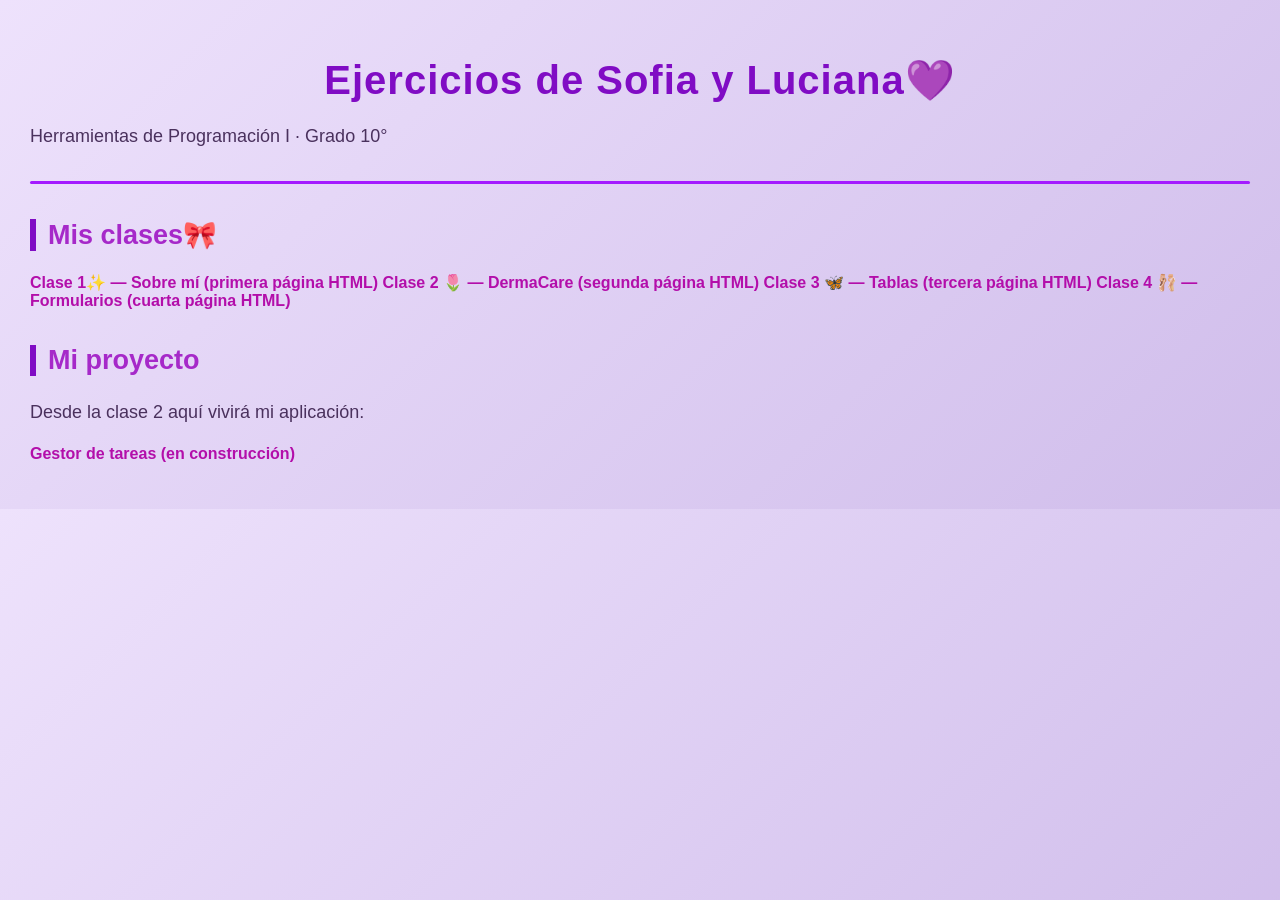
<file: index.html>
<!DOCTYPE html>
<html lang="es">
<head>
  <meta charset="UTF-8">
  <meta name="viewport" content="width=device-width, initial-scale=1.0">
  <title>Ejercicios · Herramientas de Programación I</title>
  <link rel="stylesheet" href="styles.css">
</head>
<body>
  <h1>Ejercicios de Sofia y Luciana💜</h1>
  <p>Herramientas de Programación I · Grado 10°</p>

  <hr>

  <h2>Mis clases🎀</h2>
  <ul>
    <li>
      <a href="clase01/index.html">Clase 1✨  — Sobre mí (primera página HTML)</a>
      <a href="clase02/index.html">Clase 2 🌷  — DermaCare (segunda página HTML)</a>
      <a href="clase03/index.html">Clase 3  🦋 — Tablas (tercera página HTML)</a>
      <a href="clase04/index.html">Clase 4  🩰 — Formularios (cuarta página HTML)</a>
    </li>

    <!-- En la próxima clase agrego aquí una línea nueva -->
  </ul>

  <h2>Mi proyecto</h2>
  <p>Desde la clase 2 aquí vivirá mi aplicación:</p>
  <ul>
    <li><a href="proyecto/index.html">Gestor de tareas (en construcción)</a></li>
  </ul>
</body>
</html>
</file>
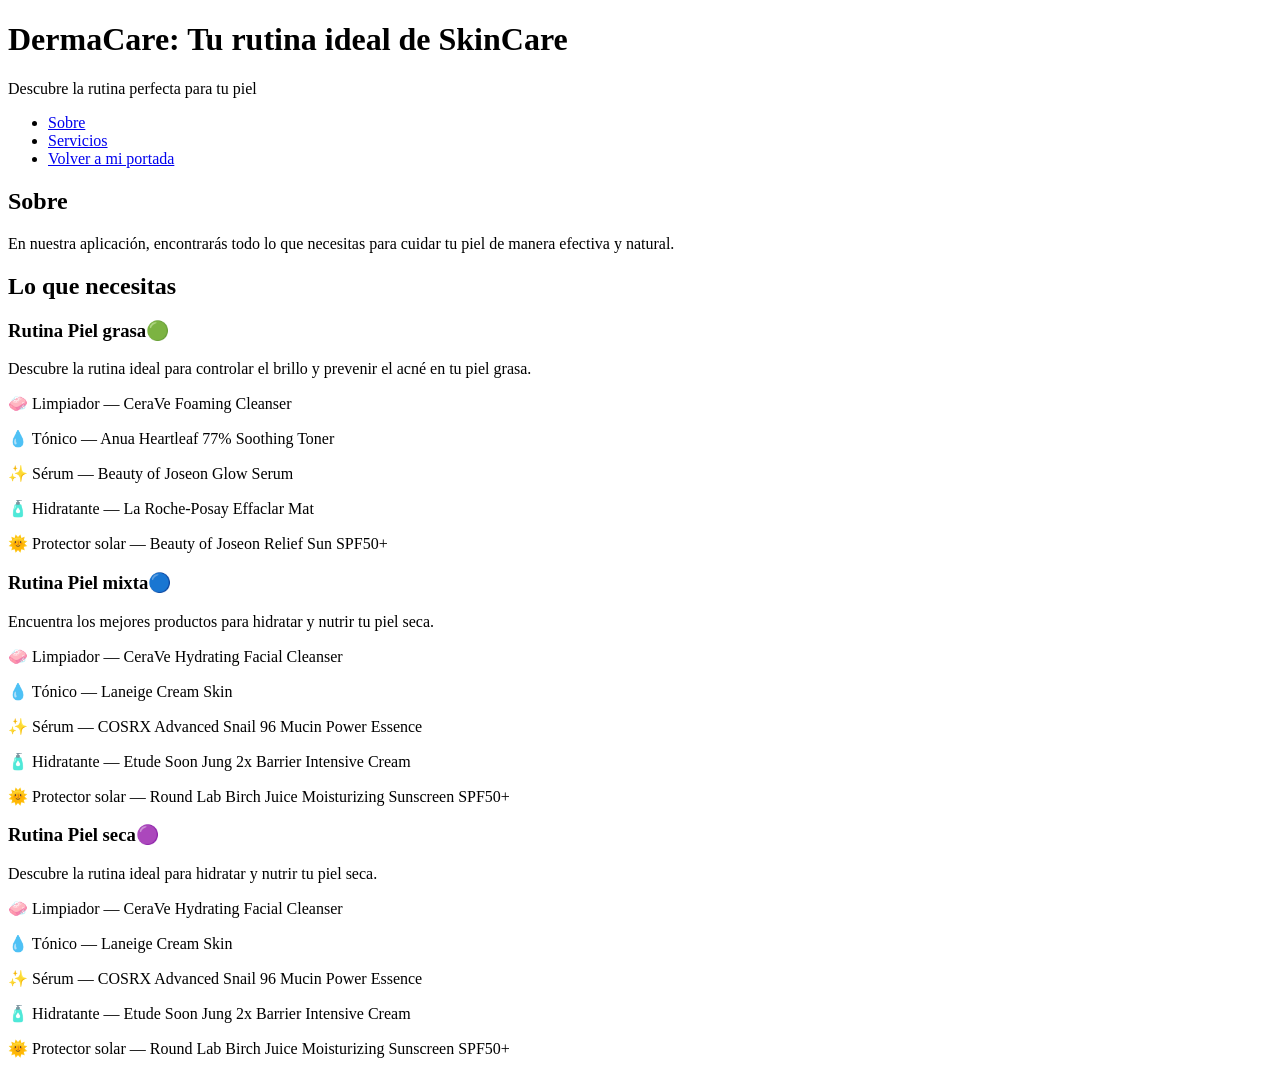
<file: clase02/index.html>
<!DOCTYPE html>
<html lang="es">
<head>
  <meta charset="UTF-8">
  <meta name="viewport" content="width=device-width, initial-scale=1.0">
  <title>Mi landing page semántica · Clase 2</title>
</head>
<body>

  <header>
    <h1>DermaCare: Tu rutina ideal de SkinCare</h1>
    <p>Descubre la rutina perfecta para tu piel</p>
  </header>

  <nav>
    <ul>
      <li><a href="#sobre">Sobre</a></li>
      <li><a href="#servicios">Servicios</a></li>
      <li><a href="../index.html">Volver a mi portada</a></li>
    </ul>
  </nav>

  <main>
    <section id="sobre">
      <h2>Sobre</h2>
      <p>En nuestra aplicación, encontrarás todo lo que necesitas para cuidar tu piel de manera efectiva y natural.</p>
    </section>

    <section id="servicios">
      <h2>Lo que necesitas</h2>
      <article>
        <h3>Rutina Piel grasa🟢</h3>
        <p>Descubre la rutina ideal para controlar el brillo y prevenir el acné en tu piel grasa.</p>
          <p>  🧼 Limpiador — CeraVe Foaming Cleanser</p>
          <p>  💧 Tónico — Anua Heartleaf 77% Soothing Toner</p>
          <p>  ✨ Sérum — Beauty of Joseon Glow Serum</p>
          <p>  🧴 Hidratante — La Roche-Posay Effaclar Mat</p>
          <p>  🌞 Protector solar — Beauty of Joseon Relief Sun SPF50+</p>
      </article>
      <article>
        <h3>Rutina Piel mixta🔵</h3>
        <p>Encuentra los mejores productos para hidratar y nutrir tu piel seca.</p>
        <p>  🧼 Limpiador — CeraVe Hydrating Facial Cleanser</p>
        <p>  💧 Tónico — Laneige Cream Skin</p>
        <p>  ✨ Sérum — COSRX Advanced Snail 96 Mucin Power Essence</p>
        <p>  🧴 Hidratante — Etude Soon Jung 2x Barrier Intensive Cream</p>
        <p>  🌞 Protector solar — Round Lab Birch Juice Moisturizing Sunscreen SPF50+</p>
      </article>
      <article>
        <h3>Rutina Piel seca🟣</h3>
        <p>Descubre la rutina ideal para hidratar y nutrir tu piel seca.</p>
        <p>  🧼 Limpiador — CeraVe Hydrating Facial Cleanser</p>
        <p>  💧 Tónico — Laneige Cream Skin</p>
        <p>  ✨ Sérum — COSRX Advanced Snail 96 Mucin Power Essence</p>
        <p>  🧴 Hidratante — Etude Soon Jung 2x Barrier Intensive Cream</p>
        <p>  🌞 Protector solar — Round Lab Birch Juice Moisturizing Sunscreen SPF50+</p>
      </article>

    </section>
  </main>
</file>
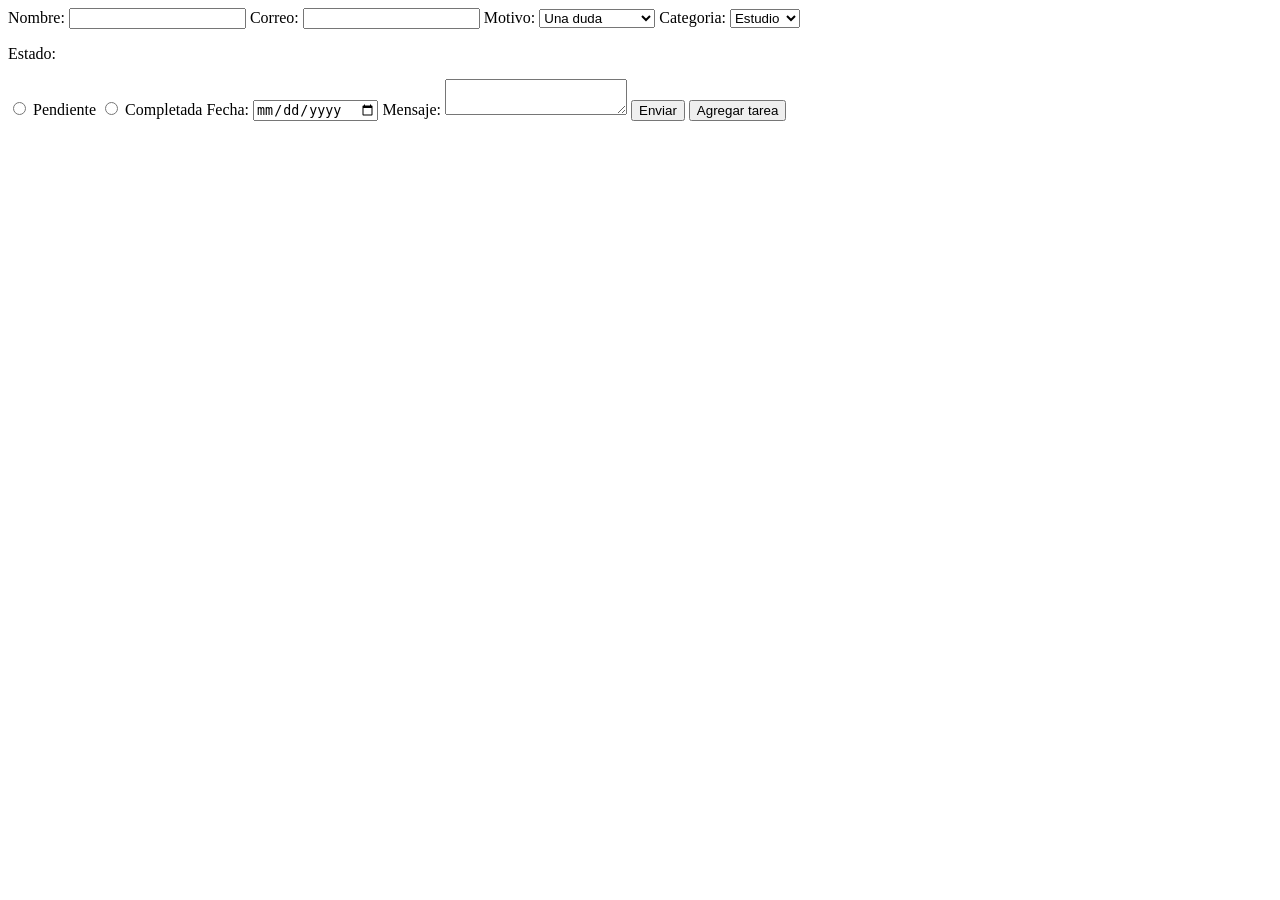
<file: clase04/index.html>
<!DOCTYPE html>
<html lang="en">

<head>
  <meta charset="UTF-8">
  <meta name="viewport" content="width=device-width, initial-scale=1.0">
  <title>document</title>
</head>

<body> 

</form>
  <label for="sofia y luciana">Nombre:</label>
  <input type="text" id="sofia y luciana" name="nombre" required>

  <label for="correo">Correo:</label>
  <input type="email" id="correo" name="correo" required>

  <label for="motivo">Motivo:</label>
  <select id="motivo" name="motivo">
    <option value="duda">Una duda</option>
    <option value="sugerencia">Una sugerencia</option>
    <option value="otro">Otro</option>
  </select>

   <label for="categoria">Categoria:</label>
    <select id="categoria" name="categoria">
      <option value="estudio">Estudio</option>
      <option value="casa">Casa</option>
      <option value="deporte">Deporte</option>
      <option value="otro">Otro</option>
    </select>

     <p>Estado:</p>
    <input type="radio" id="pendiente" name="estado" value="pendiente">
    <label for="pendiente">Pendiente</label>
    <input type="radio" id="completada" name="estado" value="completada">
    <label for="completada">Completada</label>

    <label for="fecha">Fecha:</label>
    <input type="date" id="fecha" name="fecha">

  <label for="mensaje">Mensaje:</label>
  <textarea id="mensaje" name="mensaje" required></textarea>

  <button type="submit">Enviar</button>
    <button type="submit">Agregar tarea</button>
</form>
   </section>
  </form>
 </body>

</html>
</file>
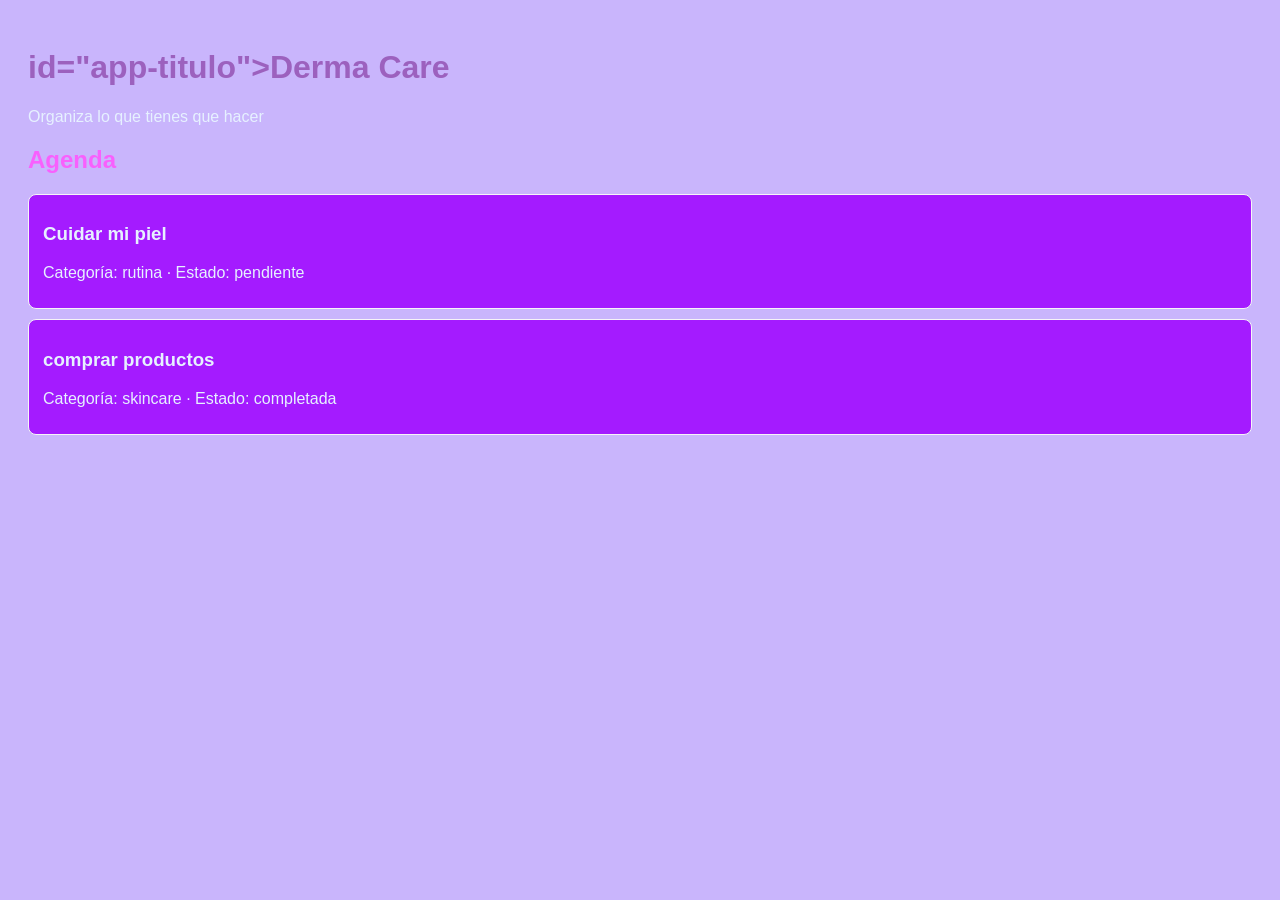
<file: clase05/index.html>
<!DOCTYPE html>
<html lang="en">
<head>
  <meta charset="UTF-8">
  <title>nuestra aplicacion · Clase 5</title>
  <link rel="stylesheet" href="styles.css">
</head>
<body>

  <header>
    <h1> id="app-titulo">Derma Care</h1>
    <p>Organiza lo que tienes que hacer</p>
  </header>

  <main>
    <section id="lista">
      <h2>Agenda</h2>
      <article class="tarea">
        <h3>Cuidar mi piel</h3>
        <p>Categoría: rutina · Estado: pendiente</p>
      </article>
      <article class="tarea">
        <h3>comprar productos</h3>
        <p>Categoría: skincare · Estado: completada</p>
      </article>
    </section>
  </main>

</body>
</html>
</file>
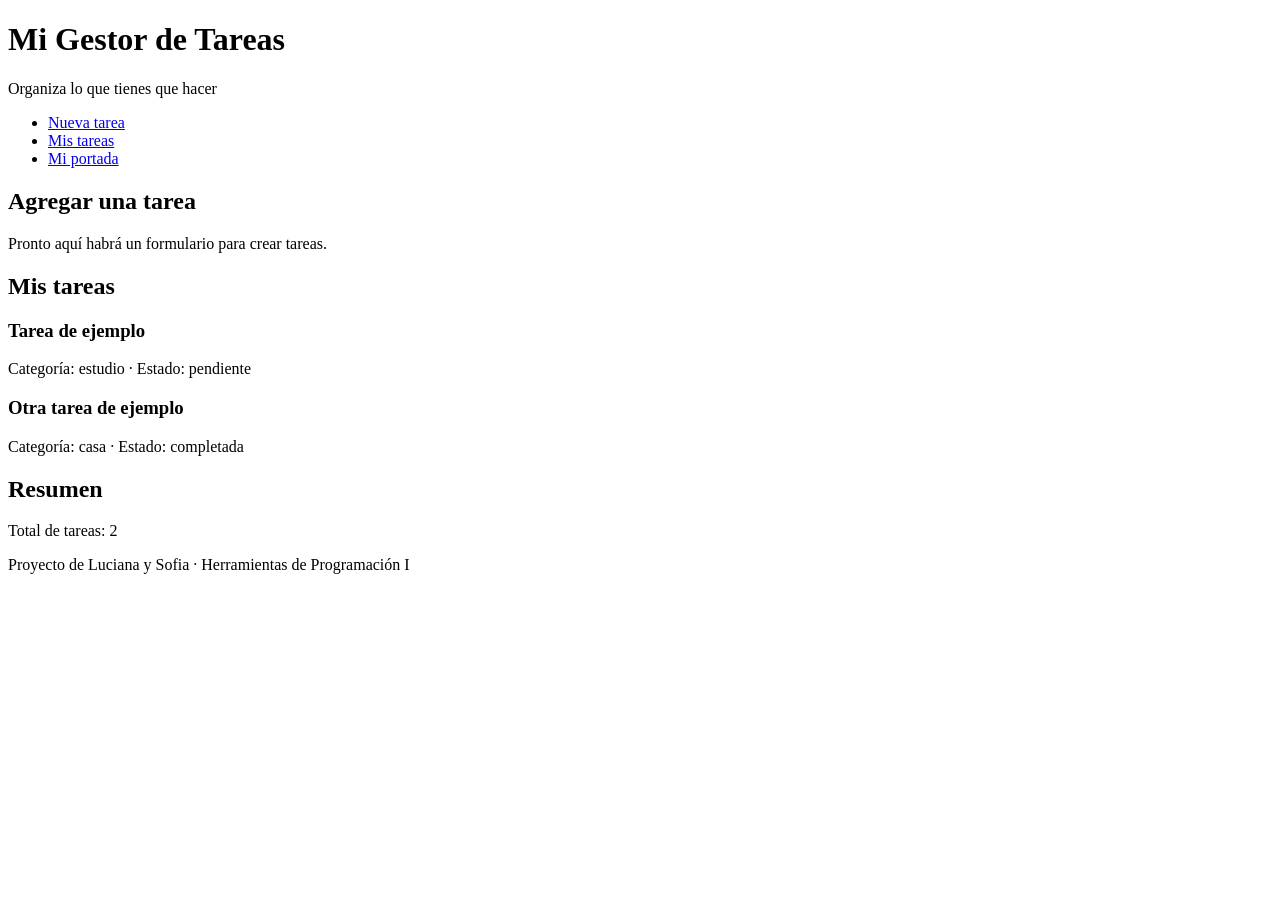
<file: clase01/Proyecto/index.html>
<!DOCTYPE html>
<html lang="es">
<head>
  <meta charset="UTF-8">
  <meta name="viewport" content="width=device-width, initial-scale=1.0">
  <title>Mi Gestor de Tareas</title>
</head>
<body>

  <header>
    <h1>Mi Gestor de Tareas</h1>
    <p>Organiza lo que tienes que hacer</p>
  </header>

  <nav>
    <ul>
      <li><a href="#nueva">Nueva tarea</a></li>
      <li><a href="#lista">Mis tareas</a></li>
      <li><a href="../index.html">Mi portada</a></li>
    </ul>
  </nav>

  <main>

    <!-- Aquí irá el formulario en la clase 4 -->
    <section id="nueva">
      <h2>Agregar una tarea</h2>
      <p>Pronto aquí habrá un formulario para crear tareas.</p>
    </section>

    <!-- Aquí se mostrarán las tareas con JavaScript -->
    <section id="lista">
      <h2>Mis tareas</h2>
      <article>
        <h3>Tarea de ejemplo</h3>
        <p>Categoría: estudio · Estado: pendiente</p>
      </article>
      <article>
        <h3>Otra tarea de ejemplo</h3>
        <p>Categoría: casa · Estado: completada</p>
      </article>
    </section>

    <aside>
      <h2>Resumen</h2>
      <p>Total de tareas: 2</p>
    </aside>

  </main>

  <footer>
    <p>Proyecto de Luciana y Sofia · Herramientas de Programación I</p>
  </footer>

</body>
</html>
</file>
<file: styles.css>
body {
  background: linear-gradient(135deg, oklab(93.00500000000001% 0.02198 -0.0299), hwb(265 74% 8%));
  color: #4a315d;
  font-family: "Trebuchet MS", "Segoe UI", sans-serif;
  padding: 30px;
  margin: 0;
}

h1 {
  color: #800cc4;
  text-align: center;
  font-size: 40px;
  margin-bottom: 10px;
  letter-spacing: 1px;
}

h2 {
  color: #a629c9;
  font-size: 27px;
  margin-top: 35px;
  border-left: 6px solid #800cc4;
  padding-left: 12px;
}
p {
  font-size: 18px;
  line-height: 1.6;
}

ul {
  padding-left: 0;
  list-style: none;
}

.tarea {
  background: #a41bff;
  color: rgb(227, 213, 240);

  border: 2px solid #ffffff;
  border-radius: 12px;

  padding: 15px 18px;
  margin-bottom: 12px;

  box-shadow: 0 5px 12px rgba(85, 20, 120, 0.25);

  transition: all 0.3s ease;
}

.tarea:hover {
  background: #8c12d9;
  transform: translateY(-3px);
  box-shadow: 0 8px 18px rgba(85, 20, 120, 0.35);
}
a {
  color: #b30eaa;
  text-decoration: none;
  font-weight: bold;
}

a:hover {
  text-decoration: underline;
}

hr {
  border: none;
  height: 3px;
  background: #a41bff;
  border-radius: 5px;
  margin: 30px 0;
}
</file>
<file: clase05/styles.css>
body {
  background: #c9b5fc;
  color: #e6f1ff;
  font-family: "Segoe UI", sans-serif;
  padding: 20px;
}

h1 {
  color: #9c61be;
}

h2 {
  color: #f860fd;
}

.tarea {
  background: #a41bff;
  border: 1px solid #f6f4f8;
  border-radius: 8px;
  padding: 10px 14px;
  margin-bottom: 10px;
}
</file>
